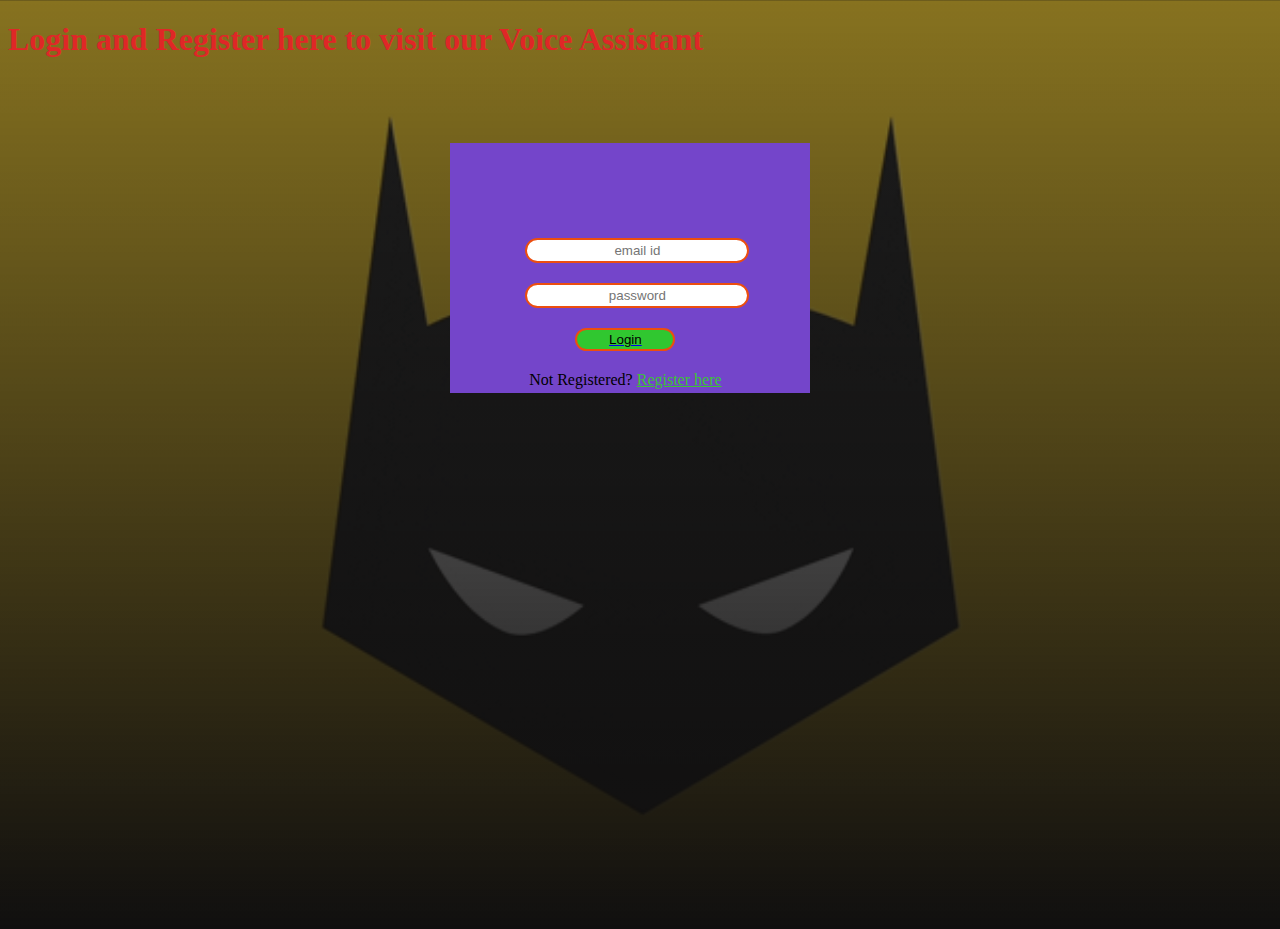
<file: login1.html>
<!DOCTYPE html>
<html>
    <head>
        <meta charset="utf-8">
     <title>Login form</title>
     <link rel="stylesheet" href="log.css">
    </head>
    <body>
        <h1>Login and Register here to visit our Voice Assistant</h1>
        <div class="page-login">
            <div class="form">
            <form class="box" action="index.html">
            <input type="text" placeholder="email id" id="username">
            <input type="password" placeholder="password" id="password">
            <a href="index.html">
            <input type="submit" value="Login">  
            </a>
            <p class="message">Not Registered? <a href="#">Register here</a></p>     
                </form>
                <form class="box2">
                    <input type="text" placeholder="email id" id="username">
                    <input type="password" placeholder="password" id="password">
                    <input type="submit" value="Create">  
                    <p class="message">Registered? <a href="#">Login</a></p>       
                        </form>
            </div>
        </div>
        <script src="https://code.jquery.com/jquery-3.6.0.min.js"></script>
        <script src="reg.js"></script>
    </body>
</html>
</file>
<file: log.css>
body{
    background: linear-gradient(rgba(16, 16, 16, 0.5),rgba(16, 15, 15, 1)),url(gif.gif);
    height: 100vh;
    background-size: cover;
    background-position: center;
    color: rgb(223, 39, 39);
}
.page-login{
    width: 360px;
    height: 260px;;
    padding: 5% 35% 0;
}
.form{
    position: relative;
    z-index: 1;
    background: rgb(116, 69, 202);
    max-width: 350px;
    max-height: 1000px;
    margin: 0 auto 100px;
    padding: 25px;
    text-align: center;
}
.box{
    width: 200px;
    height: 100px;
    padding: 50px;
    text-align: center;
}
.box input[type="text"] , .box input[type="password"]
{
    display: block;
    margin: 20px auto;
    text-align: center;
    border: 2px solid rgb(236, 78, 15);
    padding: 3px 10px;
    width: 200px;
    outline: none;
    color: black;
    border-radius: 20px;
    transition: 1px;
} 
.box input[type="text"]:focus , .box input[type="password"]:focus{
    width: 250px;
    border-color: rgb(59, 122, 54);
}
.box input[type="submit"]
{
    display: block;
    margin: 20px auto;
    text-align: center;
    border: 2px solid rgb(236, 78, 15);
    background: rgb(48, 199, 48);
    padding: 2px 10px;
    width: 100px;
    outline: none;
    color: black;
    border-radius: 20px;
    transition: 0.25px;
    cursor: pointer;
}
.box input[type="submit"]:hover{
    background: rgb(95, 95, 206);
}

.box2{
    width: 200px;
    height: 100px;
    padding: 50px;
    text-align: center;
}
.box2 input[type="text"] , .box2 input[type="password"]
{
    display: block;
    margin: 20px auto;
    text-align: center;
    border: 2px solid rgb(236, 78, 15);
    padding: 3px 10px;
    width: 200px;
    outline: none;
    color: black;
    border-radius: 20px;
    transition: 1px;
} 
.box2 input[type="text"]:focus , .box2 input[type="password"]:focus{
    width: 250px;
    border-color: rgb(59, 122, 54);
}
.box2 input[type="submit"]
{
    display: block;
    margin: 20px auto;
    text-align: center;
    border: 2px solid rgb(236, 78, 15);
    background: rgb(48, 199, 48);
    padding: 2px 10px;
    width: 100px;
    outline: none;
    color: black;
    border-radius: 20px;
    transition: 0.25px;
    cursor: pointer;
}
.box2 input[type="submit"]:hover{
    background: rgb(95, 95, 206);
}
.form .message{
    margin: 15px 0 0;
    color:black;
    font-size: 16px;
}
.form .message a{
    color: rgb(59, 196, 54);
}
.form .mes a{
    color: rgb(59, 196, 54);
}
.form .box2{
    display: none;
}
.box3{
    width: 400px;
    height: 100px;
    padding: 50px;
    text-align: center;
    color: rgb(54, 37, 209);
}
.box3 input[type="submit"]
{
    display: block;
    margin: 20px auto;
    text-align: center;
    border: 2px solid rgb(236, 78, 15);
    background: rgb(48, 199, 48);
    padding: 2px 10px;
    width: 100px;
    outline: none;
    color: black;
    border-radius: 20px;
    transition: 0.25px;
    cursor: pointer;
}
.box3 input[type="submit"]:hover{
    background: rgb(95, 95, 206);
}
</file>
